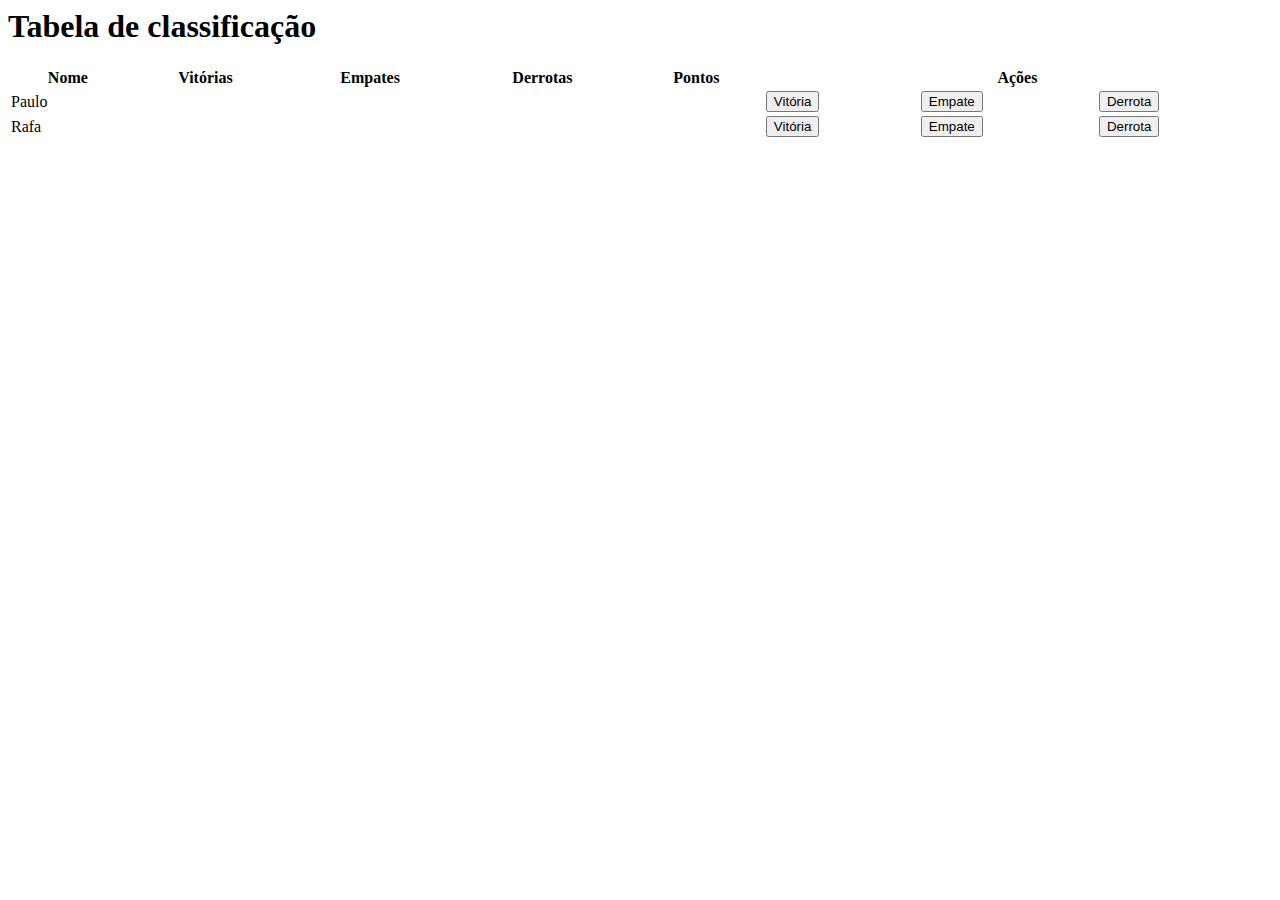
<file: IMERSAO.DEV_/4edicao/Aula 6 - Objetos e Tabelas de Classificação/Aula6.html>
<html>

<head>
  <title>
    Imersão Dev - Aula 06
  </title>
</head>

<body>
  <h1>Tabela de classificação</h1>

  <table style="width:100%">
    <thead>
      <tr>
        <th>Nome</th>
        <th>Vitórias</th>
        <th>Empates</th>
        <th>Derrotas</th>
        <th>Pontos</th>
        <th colspan="3">Ações</th>
      </tr>
    </thead>
    <tbody id="tabelaJogadores">
      <tr>
        <td>Paulo</td>
        <td></td>
        <td></td>
        <td></td>
        <td></td>
        <td><button onClick="adicionarVitoria()">Vitória</button></td>
        <td><button onClick="adicionarEmpate()">Empate</button></td>
        <td><button onClick="adicionarDerrota()">Derrota</button></td>
      </tr>
      <tr>
        <td>Rafa</td>
        <td></td>
        <td></td>
        <td></td>
        <td></td>
        <td><button onClick="adicionarVitoria()">Vitória</button></td>
        <td><button onClick="adicionarEmpate()">Empate</button></td>
        <td><button onClick="adicionarDerrota()">Derrota</button></td>
      </tr>
    </tbody>
  </table>
</body>

</html>
</file>
